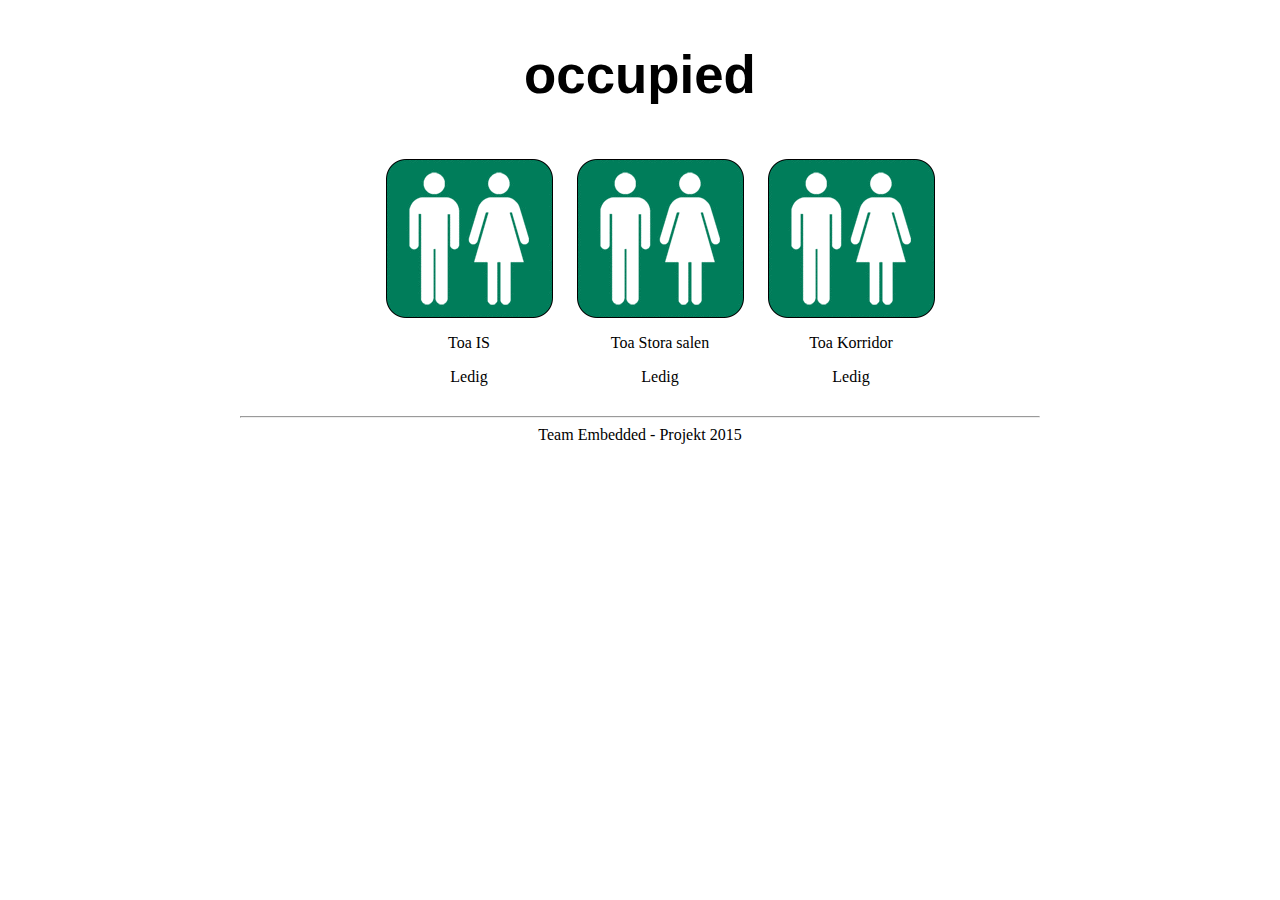
<file: web.old/toa/index.html>
<!doctype html>
<html lang="sv">
<head>
<meta charset="utf-8"/>

<title>Fri nödutgång | Inbyggda System</title>
   <link rel='icon' href='favicon.ico'/>
<link rel='stylesheet' type='text/css' href='css/reset.css'/>

<link rel='stylesheet' type='text/css' href='css/style.css'/>

<link rel='stylesheet' type='text/css' href='css/figure.css'/>
</head>

<body>

<div id="wrapper">
<header>
<h2>
occupied
</h2>
</header>
<nav>
     </nav>
<div id="content">

<div id="wideContent">
<ul id="room">
<li>
<figure>
<img id='toa_0' src='img/sign_green.gif ' alt='0' title='0' /><figurecaption><p>Toa IS</p><p id='status_0'>Ledig</p></figurecaption></figure>
</li>
<li>
<figure>
<img id='toa_1' src='img/sign_green.gif ' alt='0' title='0' /><figurecaption><p>Toa Stora salen</p><p id='status_1'>Ledig</p></figurecaption></figure>
</li>
<li>
<figure>
<img id='toa_2' src='img/sign_green.gif ' alt='0' title='0' /><figurecaption><p>Toa Korridor</p><p id='status_2'>Ledig</p></figurecaption></figure>
</li>
</ul>
</div>


<footer>
        <hr />Team Embedded - Projekt 2015    
</footer>
</div>
<script src='http://code.jquery.com/jquery-2.1.1.min.js'></script><script>
    $(document).ready(function(){
         (function poll() {
           setTimeout(function() {
                $.ajax({ url: "get.php", success: function(data) {
                if (data.length > 0) {
                var arr = data.split("|");
                
                $("#toa_0").attr("src", "img/"+arr[0]+".gif");
                $("#status_0").text(arr[1]);
                
                $("#toa_1").attr("src", "img/"+arr[2]+".gif");
                $("#status_1").text(arr[3]);
                
                $("#toa_2").attr("src", "img/"+arr[4]+".gif");
                $("#status_2").text(arr[5]);
                };
               }, dataType: "text", cache: false, complete: poll });
                    clearconsole();
            }, 1000);
        })();
    });
    function clearconsole() { 
  console.log(window.console);
  if(window.console || window.console.firebug) {
   //console.clear();
  }
}
</script>    
</div>
</body>
</html>
</file>
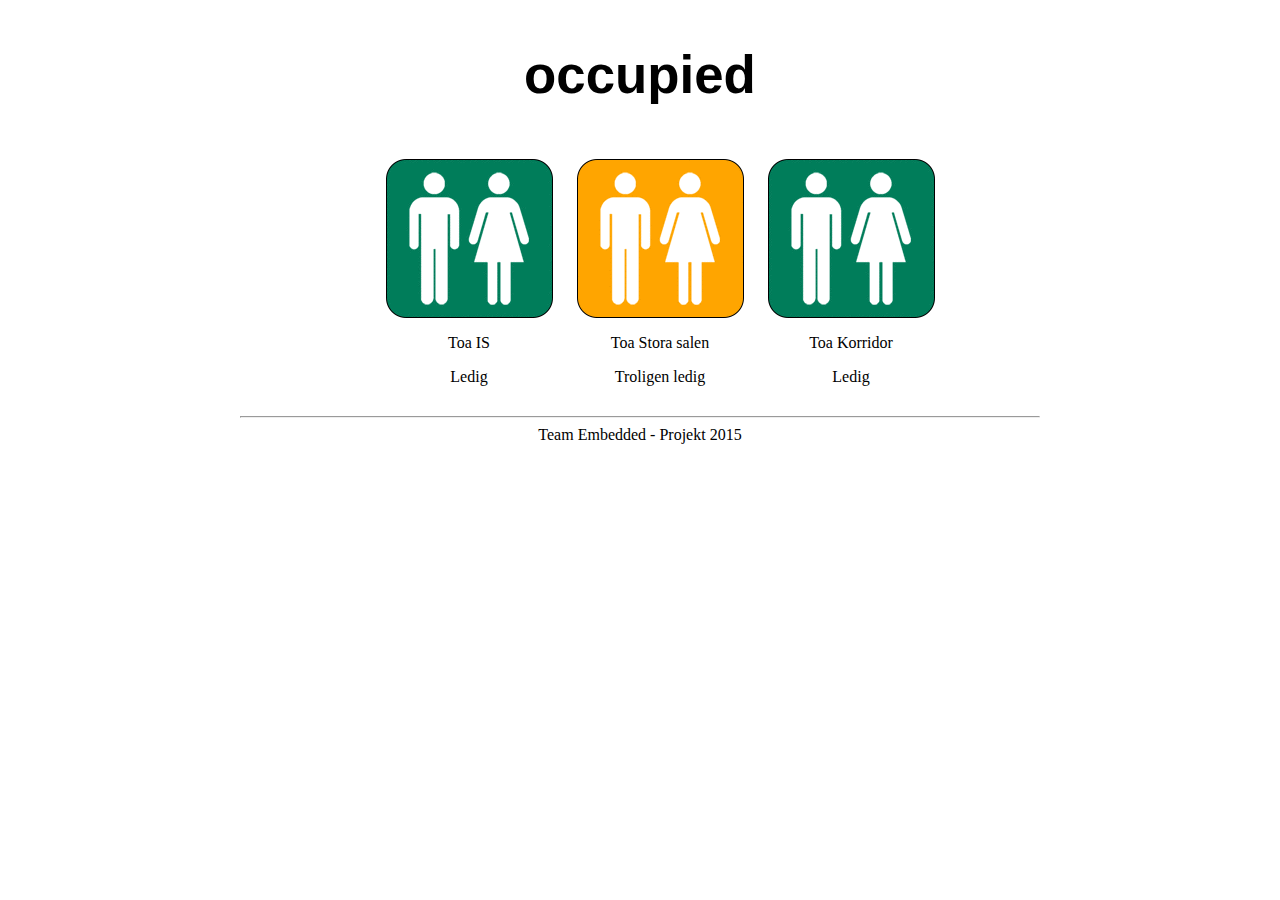
<file: web/toa/index.html>
<!doctype html>
<html lang="sv">
<head>
<meta charset="utf-8"/>

<title>Fri nödutgång | Inbyggda System</title>
   <link rel='icon' href='favicon.ico'/>
<link rel='stylesheet' type='text/css' href='css/reset.css'/>

<link rel='stylesheet' type='text/css' href='css/style.css'/>

<link rel='stylesheet' type='text/css' href='css/figure.css'/>
</head>

<body>

<div id="wrapper">
<header>
<h2>
occupied
</h2>
</header>
<nav>
     </nav>
<div id="content">

<div id="wideContent">
<ul id="room">
<li>
<figure>
<img id='toa_0' src='img/sign_green.gif ' alt='0' title='0' /><figurecaption><p>Toa IS</p><p id='status_0'>Ledig</p></figurecaption></figure>
</li>
<li>
<figure>
<img id='toa_1' src='img/sign_orange.gif ' alt='2' title='2' /><figurecaption><p>Toa Stora salen</p><p id='status_1'>Troligen ledig</p></figurecaption></figure>
</li>
<li><figure><img id='toa_2' src='img/sign_green.gif ' alt='0' title='0' /><figurecaption><p>Toa Korridor</p><p id='status_2'>Ledig</p></figurecaption></figure>
</li>
</ul>
</div>


<footer>
        <hr />Team Embedded - Projekt 2015    
</footer>
</div>
<script src='http://code.jquery.com/jquery-2.1.1.min.js'></script><script>
    $(document).ready(function(){
         (function poll() {
           setTimeout(function() {
                $.ajax({ url: "get.php", success: function(data) {
                var arr = data.split("|");
                
                $("#toa_0").attr("src", "img/"+arr[0]+".gif");
                $("#status_0").text(arr[1]);
                
                $("#toa_1").attr("src", "img/"+arr[2]+".gif");
                $("#status_1").text(arr[3]);
                
                $("#toa_2").attr("src", "img/"+arr[4]+".gif");
                $("#status_2").text(arr[5]);
                               
               }, dataType: "text", cache: false, complete: poll });
                clearconsole();
            }, 1000);
        })();
    });
    function clearconsole() { 
  console.log(window.console);
  if(window.console || window.console.firebug) {
   console.clear();
  }
}
</script>    
</div>
</body>
</html>
</file>
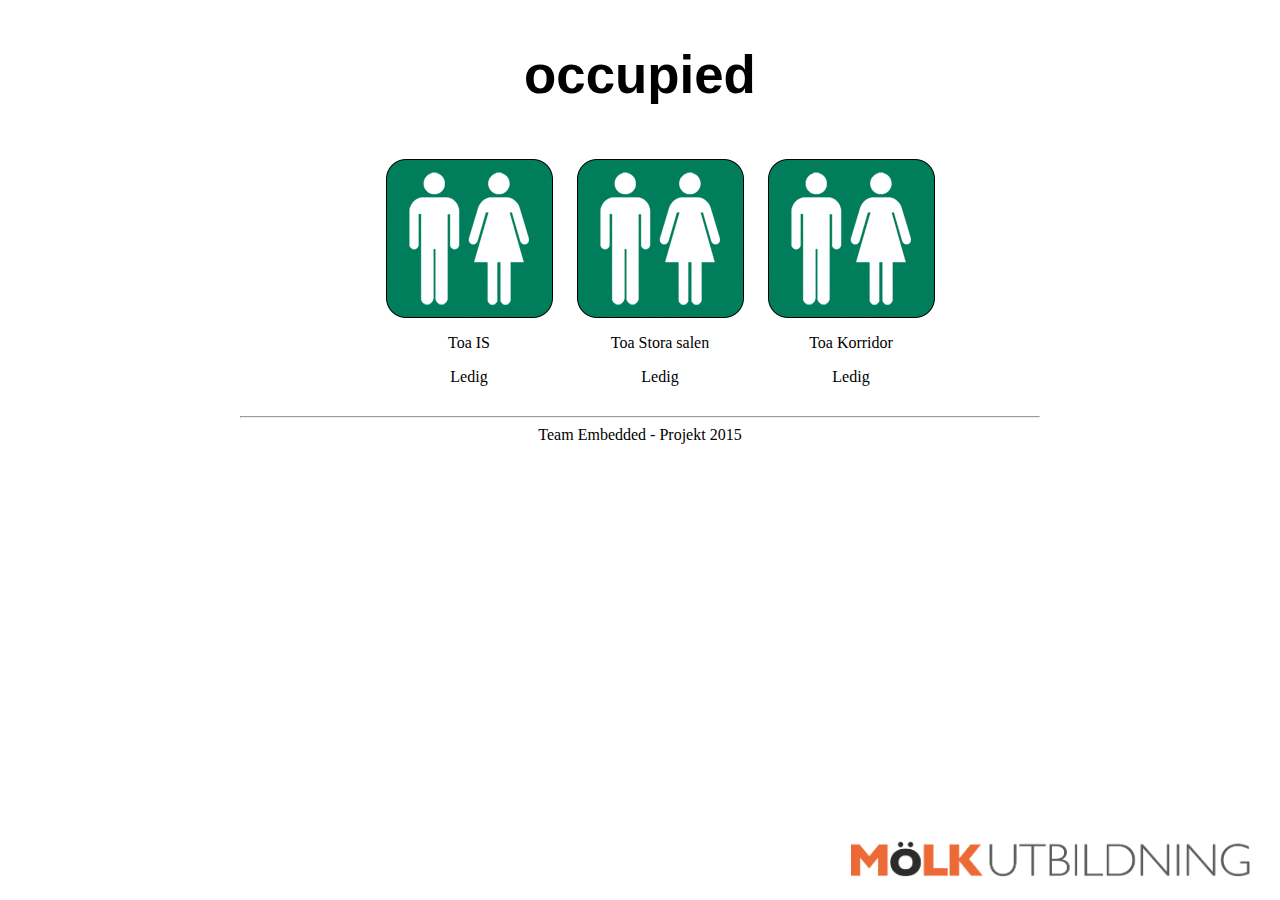
<file: webfiles/toa/index.html>
<!doctype html>
<html lang="sv">
<head>
<meta charset="utf-8"/>

<title>Fri nödutgång | Inbyggda System</title>
   <link rel='icon' href='favicon.ico'/>
   <link rel='stylesheet' type='text/css' href='css/style.css'/>
   <link rel='stylesheet' type='text/css' href='css/figure.css'/>
</head>

<body>
	<div id="wrapper">
		<header>
			<h2>occupied</h2>
		</header>
		
		<div id="content">
			<div id="wideContent">
			<ul id="room">
				<li>
				<figure>
					<img id='toa_0' src='img/sign_green.gif ' alt='0' title='0' /><figurecaption><p>Toa IS</p><p id='status_0'>Ledig</p></figurecaption>
				</figure>
				</li>
				<li>
				<figure>
					<img id='toa_1' src='img/sign_green.gif ' alt='0' title='0' /><figurecaption><p>Toa Stora salen</p><p id='status_1'>Ledig</p></figurecaption>
				</figure>
				</li>
				<li>
				<figure>
				<img id='toa_2' src='img/sign_green.gif ' alt='0' title='0' /><figurecaption><p>Toa Korridor</p><p id='status_2'>Ledig</p></figurecaption>
					</figure>
				</li>
				</ul>
			</div>
			<footer>
				<hr />Team Embedded - Projekt 2015    
			</footer>
		</div>
	</div>		
		<div id="foooter">
			<img width="400" height="37" src="img/logga-molk.png">
		</div>

	<script src='http://code.jquery.com/jquery-2.1.1.min.js'></script><script>
	    $(document).ready(function(){
	         (function poll() {
	           setTimeout(function() {
	                $.ajax({ url: "get.php", success: function(data) {
	                if (data.length > 0) {
	                var arr = data.split("|");
	                
	                $("#toa_0").attr("src", "img/"+arr[0]+".gif");
	                $("#status_0").text(arr[1]);
	                
	                $("#toa_1").attr("src", "img/"+arr[2]+".gif");
	                $("#status_1").text(arr[3]);
	                
	                $("#toa_2").attr("src", "img/"+arr[4]+".gif");
	                $("#status_2").text(arr[5]);
	                };
	               }, dataType: "text", cache: false, complete: poll });
	                    clearconsole();
	            }, 1000);
	        })();
	    });
	    function clearconsole() { 
	  console.log(window.console);
	  if(window.console || window.console.firebug) {
	   //console.clear();
	  }
	}
	</script>    
</body>
</html>
</file>
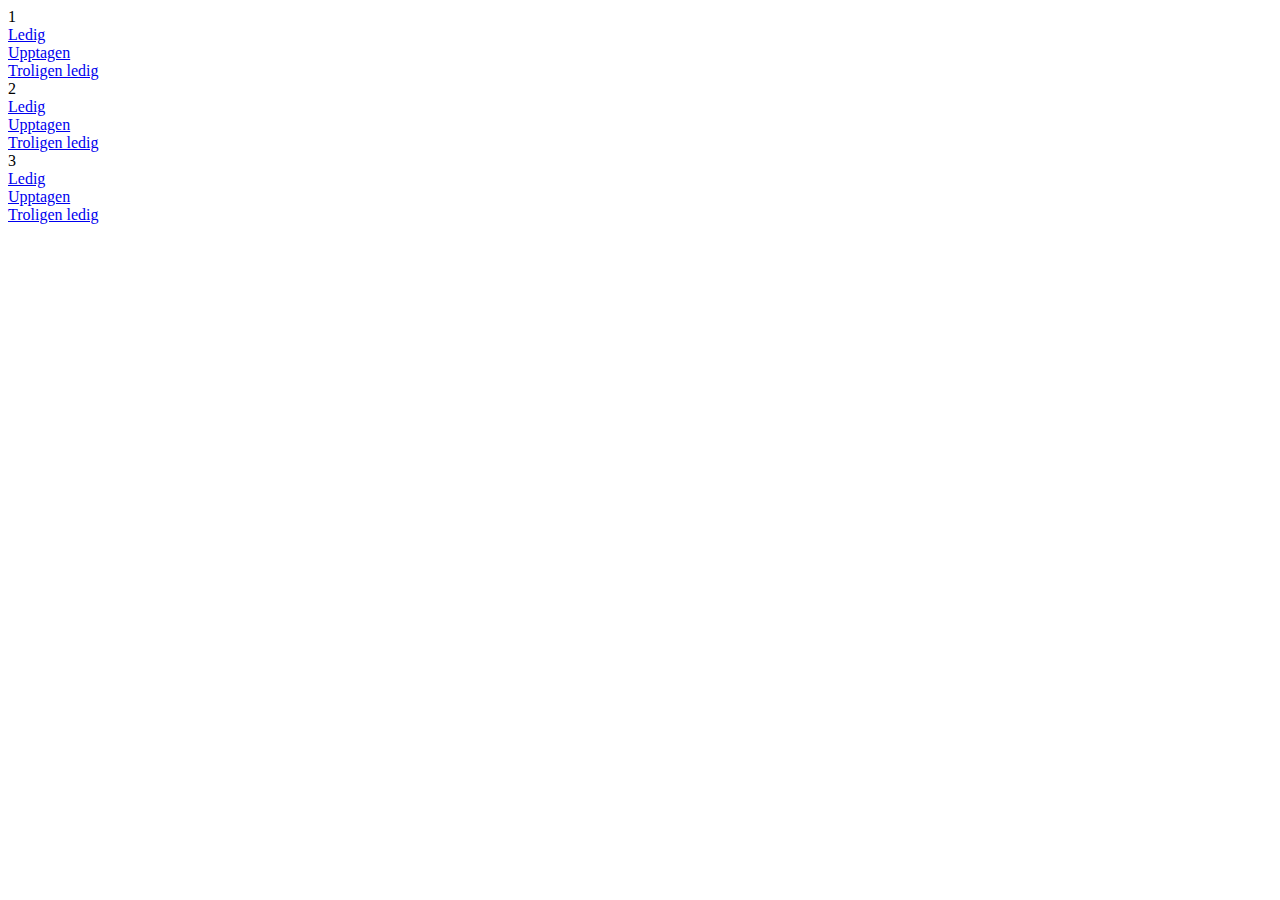
<file: web.old/toa/set.html>
<!DOCTYPE html>
<html>
<head>
<title>Title</title>
<meta name="viewport" content="width=device-width, initial-scale=1.0">
</head>
<body>
1
<br>
<a href="http://toa.teamembedded.se/set.php?status=0&bathroomID=1">Ledig</a>
<br>
<a href="http://toa.teamembedded.se/set.php?status=1&bathroomID=1">Upptagen</a>
<br>
<a href="http://toa.teamembedded.se/set.php?status=2&bathroomID=1">Troligen ledig</a>
<br>
2
<br>
<a href="http://toa.teamembedded.se/set.php?status=0&bathroomID=2">Ledig</a>
<br>
<a href="http://toa.teamembedded.se/set.php?status=1&bathroomID=2">Upptagen</a>
<br>
<a href="http://toa.teamembedded.se/set.php?status=2&bathroomID=2">Troligen ledig</a>
<br>
3
<br>
<a href="http://toa.teamembedded.se/set.php?status=0&bathroomID=3">Ledig</a>
<br>
<a href="http://toa.teamembedded.se/set.php?status=1&bathroomID=3">Upptagen</a>
<br>
<a href="http://toa.teamembedded.se/set.php?status=2&bathroomID=3">Troligen ledig</a>
<br>
</body>
</html>
</file>
<file: web.old/toa/css/style.css>
/* style.css */


#wrapper{
    width:800px;
    margin:22px auto;
}
header{
    font-size: 2.2em;
    font-family: sans-serif;
    text-align: center;
    margin-bottom: 44px;
}
footer{
    text-align: center;
}
#room{
	text-align: center;
    list-style: none;
    margin: auto;
}
#room li{
    display: inline-block;
    vertical-align: text-top;
}
#widecontent{
    text-align: center;
    display: block;
    margin: auto;
    width:600px;
}
#widecontent ul{
    text-align: center;
}

/** menu **/
nav ul li{
    display: inline-block;
    margin: 10px;
}
nav ul li a{
    display: block;
    padding: 10px;
    text-decoration: none;
}
a:hover{
    text-decoration: underline;
}

/* small devices (desktops, 768px and down) */
@media (max-width: 768px) and (orientation: portrait) {
    
    #room li {
        width:100%;
    }
    figure{
        width:100%;
    }
    #wrapper{
        width:100%;
    }
}
</file>
<file: web.old/toa/css/figure.css>
/** --------------------------------------------------------------
 * Figure
 */
figure {
    margin: 10px;
    margin-bottom: 22px;
}

figure img {
    max-width: 100%;
    display: block;
}
  
figure figurecaption {
    font-style: normal;
    
    padding-top: 1em;
}

figure figurecaption p {
    margin-bottom: 0;
    width: 167px;
    text-align: center;
}



/** --------------------------------------------------------------
 * New style to manage sizes
 */
figure.figure {
  display: table;
  padding: 0;
}

figure.figure a { }
  
figure.figure img { }
  
/* Chrome shinks images in td */
figure.figure td img {
    max-width: none;
}

figure.figure figcaption {
    display: table-caption;
    caption-side: bottom;
    padding: 0;
}



/** --------------------------------------------------------------
 * Position figure on the article
 */
figure.left {
    float: left;
    margin-right: 1em;
    font-size: 0.875em;
}

figure.right {
    float: right;
    margin-left: 1em;
    font-size: 0.875em;
}

figure.center {
    clear: both;
}

figure.center img {
    margin: 0 auto;
}
  
figure.center figcaption {
    text-align: center;
}



/** --------------------------------------------------------------
 * Figure with style
 */
figure.border {
    border: 10px solid #000;
}

figure.rounded img {
    -webkit-border-radius: 50px;
    -moz-border-radius: 50px;
    border-radius: 50px;
}
</file>
<file: web/toa/css/style.css>
/* style.css */


#wrapper{
    width:800px;
    margin:22px auto;
}
header{
    font-size: 2.2em;
    font-family: sans-serif;
    text-align: center;
    margin-bottom: 44px;
}
footer{
    text-align: center;
}
#room{
	text-align: center;
    list-style: none;
    margin: auto;
}
#room li{
    display: inline-block;
    vertical-align: text-top;
}
#widecontent{
    text-align: center;
    display: block;
    margin: auto;
    width:600px;
}
#widecontent ul{
    text-align: center;
}

/** menu **/
nav ul li{
    display: inline-block;
    margin: 10px;
}
nav ul li a{
    display: block;
    padding: 10px;
    text-decoration: none;
}
a:hover{
    text-decoration: underline;
}

/* small devices (desktops, 768px and down) */
@media (max-width: 768px) and (orientation: portrait) {
    
    #room li {
        width:100%;
    }
    figure{
        width:100%;
    }
    #wrapper{
        width:100%;
    }
}
</file>
<file: web/toa/css/figure.css>
/** --------------------------------------------------------------
 * Figure
 */
figure {
    margin: 10px;
    margin-bottom: 22px;
}

figure img {
    max-width: 100%;
    display: block;
}
  
figure figurecaption {
    font-style: normal;
    
    padding-top: 1em;
}

figure figurecaption p {
    margin-bottom: 0;
    width: 167px;
    text-align: center;
}



/** --------------------------------------------------------------
 * New style to manage sizes
 */
figure.figure {
  display: table;
  padding: 0;
}

figure.figure a { }
  
figure.figure img { }
  
/* Chrome shinks images in td */
figure.figure td img {
    max-width: none;
}

figure.figure figcaption {
    display: table-caption;
    caption-side: bottom;
    padding: 0;
}



/** --------------------------------------------------------------
 * Position figure on the article
 */
figure.left {
    float: left;
    margin-right: 1em;
    font-size: 0.875em;
}

figure.right {
    float: right;
    margin-left: 1em;
    font-size: 0.875em;
}

figure.center {
    clear: both;
}

figure.center img {
    margin: 0 auto;
}
  
figure.center figcaption {
    text-align: center;
}



/** --------------------------------------------------------------
 * Figure with style
 */
figure.border {
    border: 10px solid #000;
}

figure.rounded img {
    -webkit-border-radius: 50px;
    -moz-border-radius: 50px;
    border-radius: 50px;
}
</file>
<file: webfiles/toa/css/style.css>
/* style.css */


#wrapper{
    width:800px;
    margin:22px auto;
}
header{
    font-size: 2.2em;
    font-family: sans-serif;
    text-align: center;
    margin-bottom: 44px;
}
footer{
    text-align: center;
}
#room{
    text-align: center;
    list-style: none;
    margin: auto;
}
#room li{
    display: inline-block;
    vertical-align: text-top;
}
#widecontent{
    text-align: center;
    display: block;
    margin: auto;
    
}
#widecontent ul{
    text-align: center;
}


a:hover{
    text-decoration: underline;
}

/* small devices (desktops, 768px and down) */
@media (max-width: 768px) and (orientation: portrait) {
    
    #room li {
        width:100%;
    }
    figure{
        width:100%;
    }
    #wrapper{
        width:100%;
    }
	#foooter {
	   bottom:0;
	   position:relative;
	}
}
#foooter {
   position:absolute;
   bottom:0;
   width:97%;
   height:60px;   /* Height of the footer */
   text-align: right;

}
</file>
<file: webfiles/toa/css/figure.css>
/** --------------------------------------------------------------
 * Figure
 */
figure {
    margin: 10px;
    margin-bottom: 22px;
}

figure img {
    max-width: 100%;
    display: block;
}
  
figure figurecaption {
    font-style: normal;
    
    padding-top: 1em;
}

figure figurecaption p {
    margin-bottom: 0;
    width: 167px;
    text-align: center;
}



/** --------------------------------------------------------------
 * New style to manage sizes
 */
figure.figure {
  display: table;
  padding: 0;
}

figure.figure a { }
  
figure.figure img { }
  
/* Chrome shinks images in td */
figure.figure td img {
    max-width: none;
}

figure.figure figcaption {
    display: table-caption;
    caption-side: bottom;
    padding: 0;
}



/** --------------------------------------------------------------
 * Position figure on the article
 */
figure.left {
    float: left;
    margin-right: 1em;
    font-size: 0.875em;
}

figure.right {
    float: right;
    margin-left: 1em;
    font-size: 0.875em;
}

figure.center {
    clear: both;
}

figure.center img {
    margin: 0 auto;
}
  
figure.center figcaption {
    text-align: center;
}



/** --------------------------------------------------------------
 * Figure with style
 */
figure.border {
    border: 10px solid #000;
}

figure.rounded img {
    -webkit-border-radius: 50px;
    -moz-border-radius: 50px;
    border-radius: 50px;
}
</file>
